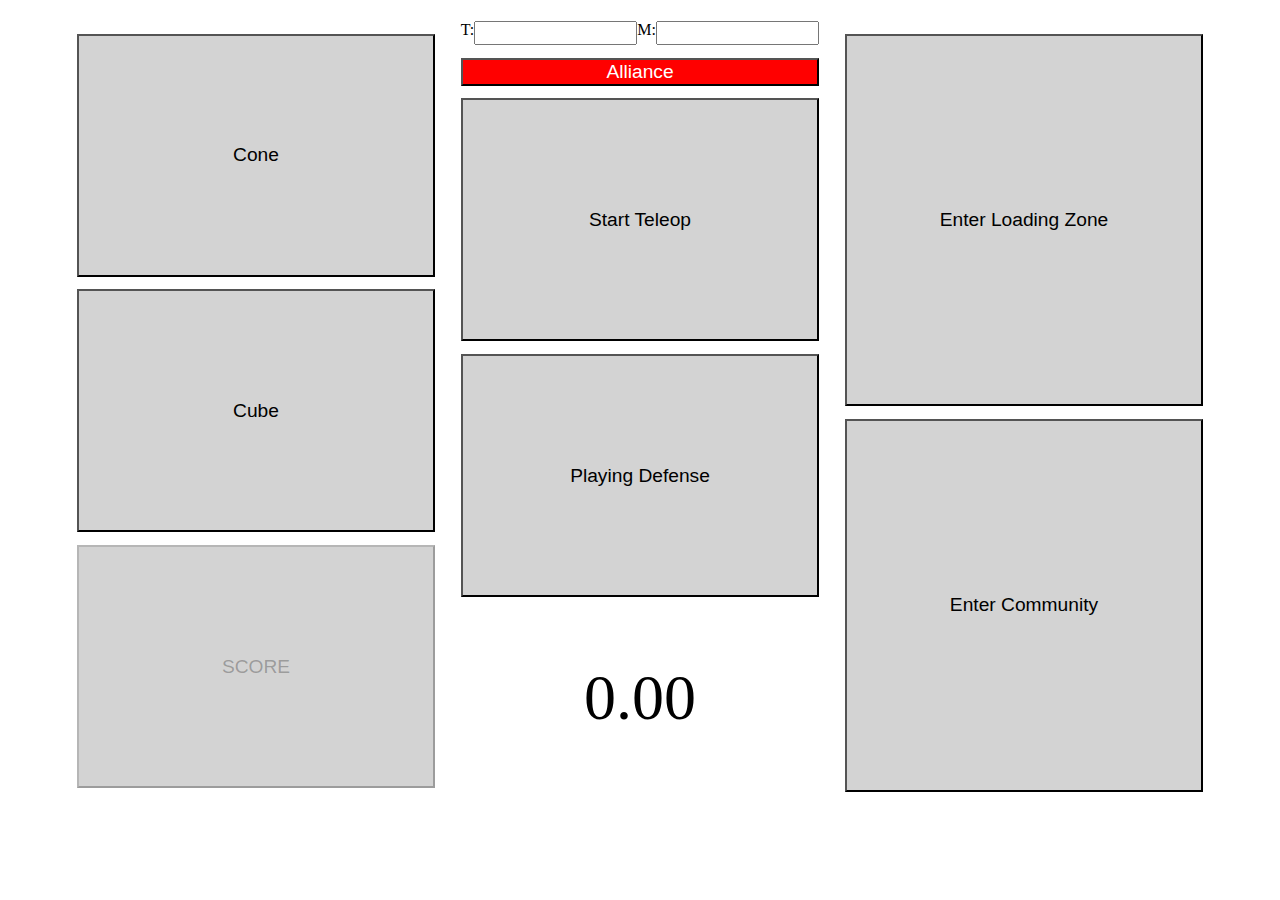
<file: index.html>
<!DOCTYPE html>
<html>
    <head>
        <title>Black Knights Teleop Scouting</title>
        <link rel="stylesheet" type="text/css" 
            href="static/teleop_scouting.css">
        
        <script src="static/teleop_scouting.js"></script>
    </head>

    <body>
        <span>
            <div id="leftInterface" class="interfaceGroup">
                <button id="coneAndHigh" onclick="coneAndHighClick()">Cone</button>
                <button id="cubeAndMiddle" onclick="cubeAndMiddleClick()">Cube</button>
                <button id="scoreAndBottom" onclick="scoreAndBottomClick()" disabled>SCORE</button>
            </div>

            <div id="middleInterface" class="interfaceGroup">
                <div>
                    <span>
                        <label for="teamNumber">T: </label><br>
                        <input name="teamNumber" id="teamNumber" type="text">
                        <label for="matchNumber">M: </label><br>
                        <input id="matchNumber" type="text">
                    </span>
                    <button id="alliance" onclick="toggleAlliance()">Alliance</button>
                </div>
                <button id="startTeleop" onclick="startTeleop()">Start Teleop</button>
                <button id="defense" onclick="toggleDefense()">Playing Defense</button>
                <p id="stopwatch">0.00</p>
            </div>

            <div id="rightInterface" class="interfaceGroup">
                <button id="loadingStopwatch" onclick="loadingZoneClick()">Enter Loading Zone</button>
                <button id="placementStopwatch" onclick="communityClick()">Enter Community</button>
            </div>
        </span>
    </body>
</html>
</file>
<file: static/teleop_scouting.css>
body {
    text-align: center;
}

button {
    width: 100%;
    margin-top: 1vw;
    font-size: larger;
    background-color: lightgray;
}

span {
    display: flex;
    width: 100%;
    justify-content: center;
}

input {
    width: 80%;
}

div.interfaceGroup {
    text-align: center;
    display: block;
    width: 28vw;
    height: 90vh;
    margin: 1vw;
}

#leftInterface button {
    height: 30%;
}

#middleInterface button {
    height: 30%;
}

#middleInterface input {
    text-align: center;
    font-size: 100%;
    height: 10%;
}

#alliance {
    background-color: red;
    color: white
}

#middleInterface p {
    font-size: 5vw;
}

#rightInterface button {
    height: 46%;
}
</file>
